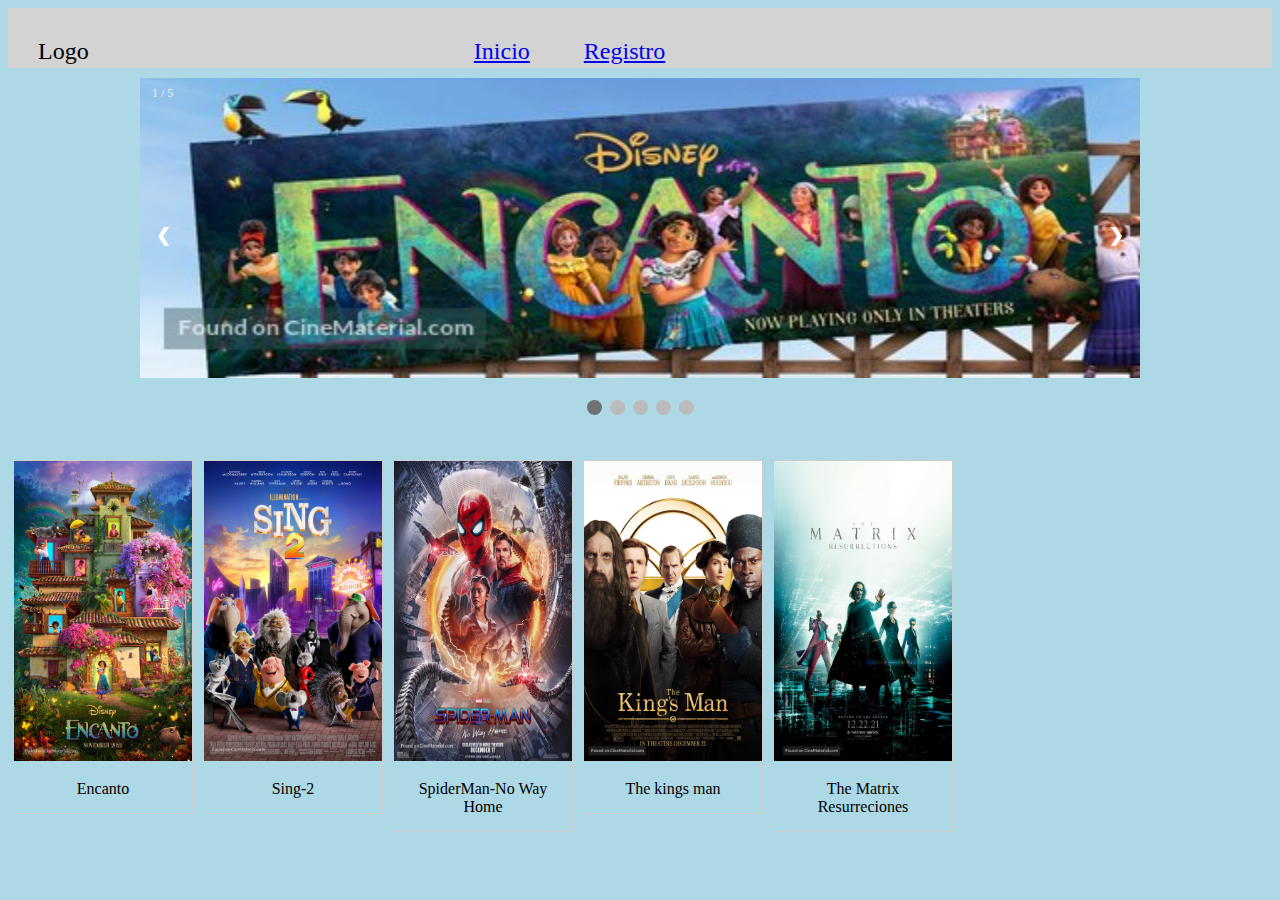
<file: index.html>
<!DOCTYPE html>
<html lang="en">
<head>
    <meta charset="UTF-8">
    <meta http-equiv="X-UA-Compatible" content="IE=edge">
    <meta name="viewport" content="width=device-width, initial-scale=1.0">
    <title>Peliculas</title>
    <link rel="stylesheet" href="style.css">
</head>

<body>
    <header>
        <a>Logo</a>
        &nbsp;&nbsp;&nbsp;&nbsp;
        <a id="inicio" href="index.html">Inicio</a>
        <a href="registro.html">Registro</a>
    </header>
    <!-- Slideshow container -->
<div class="slideshow-container">

    <!-- Full-width images with number and caption text -->
    <div class="mySlides fade">
      <div class="numbertext">1 / 5</div>
      <img id="sliderImg" src="./imagenes/encanto.jpg" style="width: 100% ; height: 300px;" >
      
    </div>
  
    <div class="mySlides fade">
      <div class="numbertext">2 / 5</div>
      <img id="sliderImg" src="./imagenes/sing-2.jpg"  style="width: 100% ; height: 300px;">
      
    </div>
  
    <div class="mySlides fade">
      <div class="numbertext">3 / 5</div>
      <img id="sliderImg" src="./imagenes/spider-man-no-way-home-spanish.jpg" style="width: 100% ; height: 300px;">
      
    </div>
    <div class="mySlides fade" >
      <div class="numbertext">4 / 5</div>
      <img id="sliderImg" src="./imagenes/the-kings-man.jpg" style="width: 100% ; height: 300px;">
      
    </div>
    <div class="mySlides fade">
      <div class="numbertext">5 / 5</div>
      <img id="sliderImg" src="./imagenes/the-matrix.jpg" style="width: 100% ; height: 300px;">
      
    </div>
  
    <!-- Next and previous buttons -->
    <a class="prev" onclick="plusSlides(-1)">&#10094;</a>
    <a class="next" onclick="plusSlides(1)">&#10095;</a>
  </div>
  <br>
  
  <!-- The dots/circles -->
  <div style="text-align:center">
    <span class="dot" onclick="currentSlide(1)"></span>
    <span class="dot" onclick="currentSlide(2)"></span>
    <span class="dot" onclick="currentSlide(3)"></span>
    <span class="dot" onclick="currentSlide(4)"></span>
    <span class="dot" onclick="currentSlide(5)"></span>
  </div>
  <br><br>
  <div id="container">

  </div>
</body>
<script src="/scripts/script.js"></script>

</html>
</file>
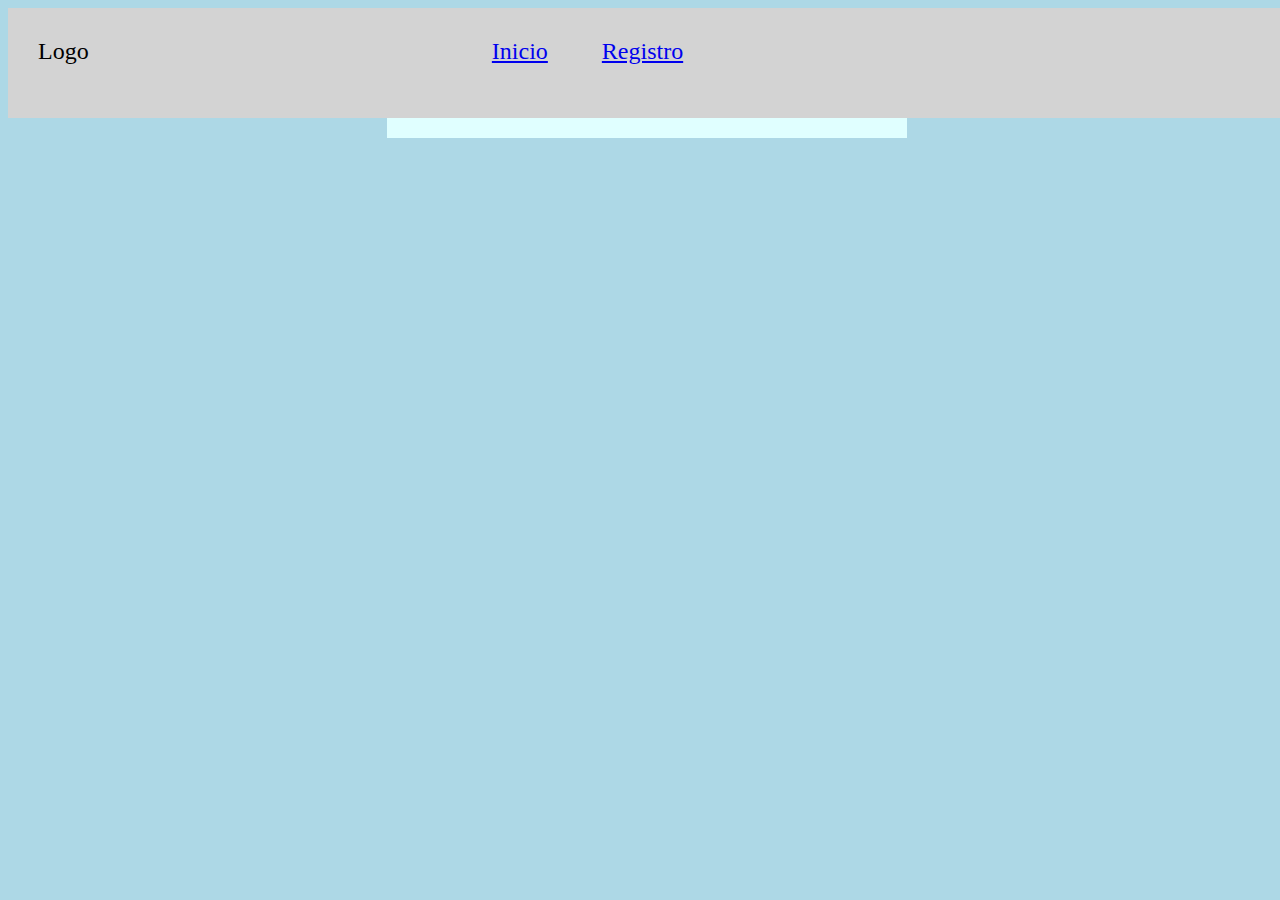
<file: detalle.html>
<!DOCTYPE html>
<html lang="en">
<head>
    <meta charset="UTF-8">
    <meta http-equiv="X-UA-Compatible" content="IE=edge">
    <meta name="viewport" content="width=device-width, initial-scale=1.0">
    <title>Peliculas</title>
    <link rel="stylesheet" href="styleDesc.css">
</head>
<body>
    <header>
        <a>Logo</a>
        &nbsp;&nbsp;&nbsp;&nbsp;
        <a id="inicio" href="index.html">Inicio</a>
        <a href="registro.html">Registro</a>
    </header>
    <div id="detalle">

    </div>
</body>
<script src="./scripts/scriptDetalle.js"></script>
</html>
</file>
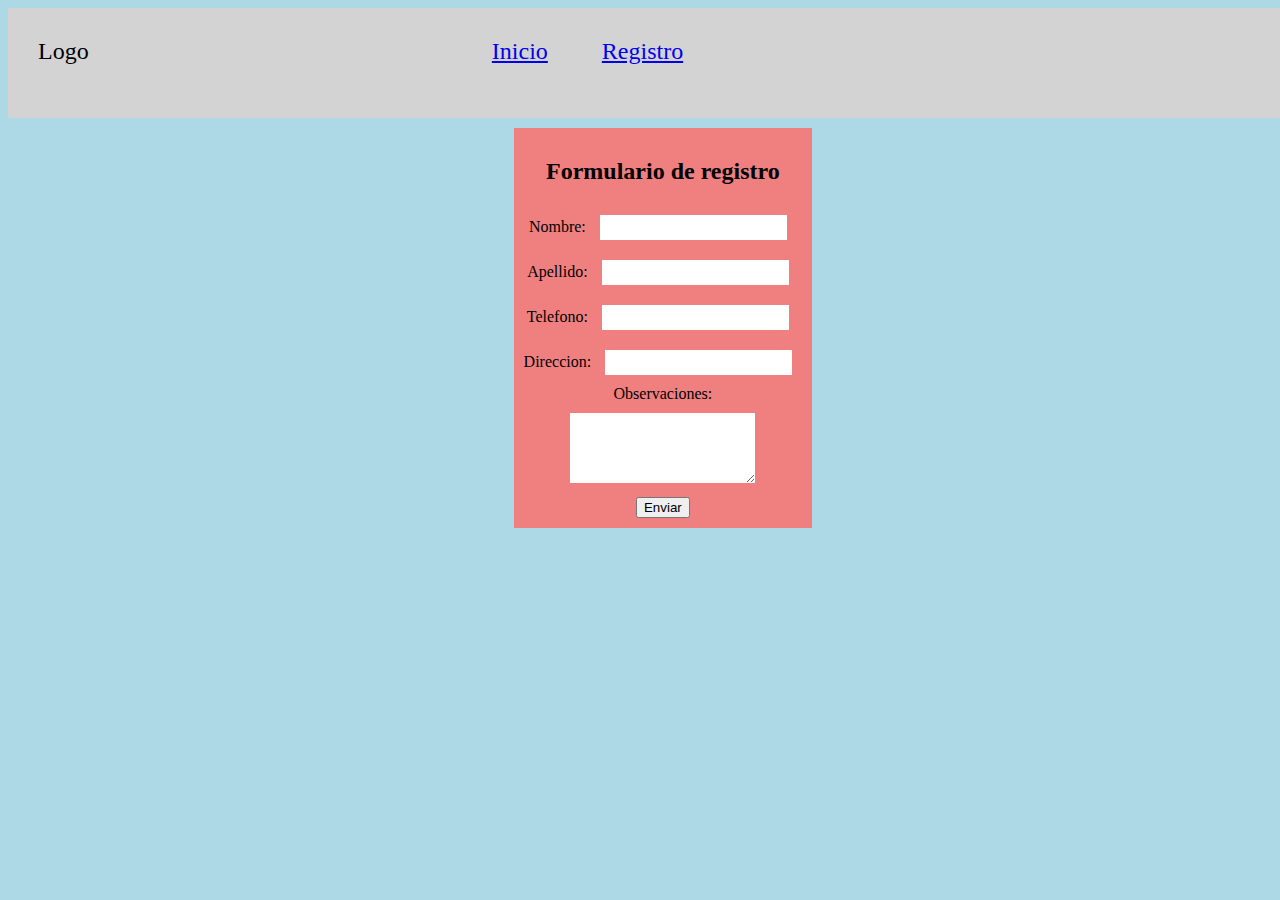
<file: registro.html>
<!DOCTYPE html>
<html lang="en">
<head>
    <meta charset="UTF-8">
    <meta http-equiv="X-UA-Compatible" content="IE=edge">
    <meta name="viewport" content="width=device-width, initial-scale=1.0">
    <title>Document</title>
    <link rel="stylesheet" href="styleRegistro.css">
</head>
<body>
    <header>
        <a>Logo</a>
        &nbsp;&nbsp;&nbsp;&nbsp;
        <a id="inicio" href="index.html">Inicio</a>
        <a href="registro.html">Registro</a>
    </header>
    <div id="from">
        <form >
            <h2>Formulario de registro</h2>
            <label for="fname">Nombre:</label>
            <input type="text" id="fname" name="fname" required><br>
            <label for="lname">Apellido:</label>
            <input type="text" id="lname" name="lname" required><br>
            <label for="fname">Telefono:</label>
            <input type="number" id="ftel" name="ftel" required><br>
            <label for="lname">Direccion:</label>
            <input type="text" id="ldir" name="lname"><br>
            <label for="lname">Observaciones:</label><br>
            <textarea id="obser" name="obser" rows="4" cols="20"></textarea><br>
            <button  onclick="storageSave()">Enviar</button>
    </div>

</body>
<script src="./scripts/scriptLocal.js"></script>
</html>
</file>
<file: style.css>
header {
    width: 100%;
    height: 50px;
    background-color: lightgrey;
    padding: 30px;
    margin-bottom : 10px;
    
}
header > a{
    justify-content: center;
    align-items: center;
    font-size: x-large;
}
#inicio {
    padding-left: 30%;
    padding-right: 50px;
}
body{
    background-color: lightblue;
}
* {box-sizing:border-box}

/* Slideshow container */

.slideshow-container {
    max-width: 1000px;
    position: relative;
    margin: auto;
  }

/* Hide the images by default */
.mySlides {
  display: none;
}

/* Next & previous buttons */
.prev, .next {
  cursor: pointer;
  position: absolute;
  top: 50%;
  width: auto;
  margin-top: -22px;
  padding: 16px;
  color: white;
  font-weight: bold;
  font-size: 18px;
  transition: 0.6s ease;
  border-radius: 0 3px 3px 0;
  user-select: none;
}

/* Position the "next button" to the right */
.next {
  right: 0;
  border-radius: 3px 0 0 3px;
}

/* On hover, add a black background color with a little bit see-through */
.prev:hover, .next:hover {
  background-color: rgba(0,0,0,0.8);
}

/* Caption text */
.text {
  color: #f2f2f2;
  font-size: 15px;
  padding: 8px 12px;
  position: absolute;
  bottom: 8px;
  width: 100%;
  text-align: center;
}

/* Number text (1/3 etc) */
.numbertext {
  color: #f2f2f2;
  font-size: 12px;
  padding: 8px 12px;
  position: absolute;
  top: 0;
}

/* The dots/bullets/indicators */
.dot {
  cursor: pointer;
  height: 15px;
  width: 15px;
  margin: 0 2px;
  background-color: #bbb;
  border-radius: 50%;
  display: inline-block;
  transition: background-color 0.6s ease;
}

.active, .dot:hover {
  background-color: #717171;
}

/* Fading animation */
.fade {
  -webkit-animation-name: fade;
  -webkit-animation-duration: 1.5s;
  animation-name: fade;
  animation-duration: 1.5s;
}

@-webkit-keyframes fade {
  from {opacity: .4}
  to {opacity: 1}
}

@keyframes fade {
  from {opacity: .4}
  to {opacity: 1}
}
.container{
    display: inline-block;
}
div.gallery {
    margin: 5px;
    border: 1px solid #ccc;
    float: left;
    width: 180px;
   
  }
  
  div.gallery:hover {
    border: 1px solid #777;
  }
  
  div.gallery img {
    width: 100%;
    height: 300px;
  }
  
  div.desc {
    padding: 15px;
    text-align: center;
  }
</file>
<file: styleDesc.css>
header {
    width: 100%;
    height: 50px;
    background-color: lightgrey;
    padding: 30px;
}
header > a{
    justify-content: center;
    align-items: center;
    font-size: x-large;
}
#inicio {
    padding-left: 30%;
    padding-right: 50px;
}
body{
    background-color: lightblue;
}
#detalle{
    margin-left: 30%;
    width: 500px;
    padding: 10px;
   
    background-color: lightcyan;
    
}
#detalle > p{
    font-size: 30px;
    width: 350px;
    
    margin-left: 20% ;
    margin-right: 20% ;

    font-weight: bolder;
    background-color: lightgray;

}
</file>
<file: styleRegistro.css>
header {
    width: 100%;
    height: 50px;
    background-color: lightgrey;
    padding: 30px;
}
header > a{
    justify-content: center;
    align-items: center;
    font-size: x-large;
}
#inicio {
    padding-left: 30%;
    padding-right: 50px;
}
body{
    background-color: lightblue;
}
#from{
    margin-top: 10px;
    padding: 10px;
    margin-left: 40%;
    background-color: lightcoral;
    vertical-align: middle;
    text-align: center;
    display: inline-block
}
input, textarea{
    border-style: solid;
    border: 10px, black;
    padding: 5px;
    margin: 10px;
    align-items: center;
}
</file>
